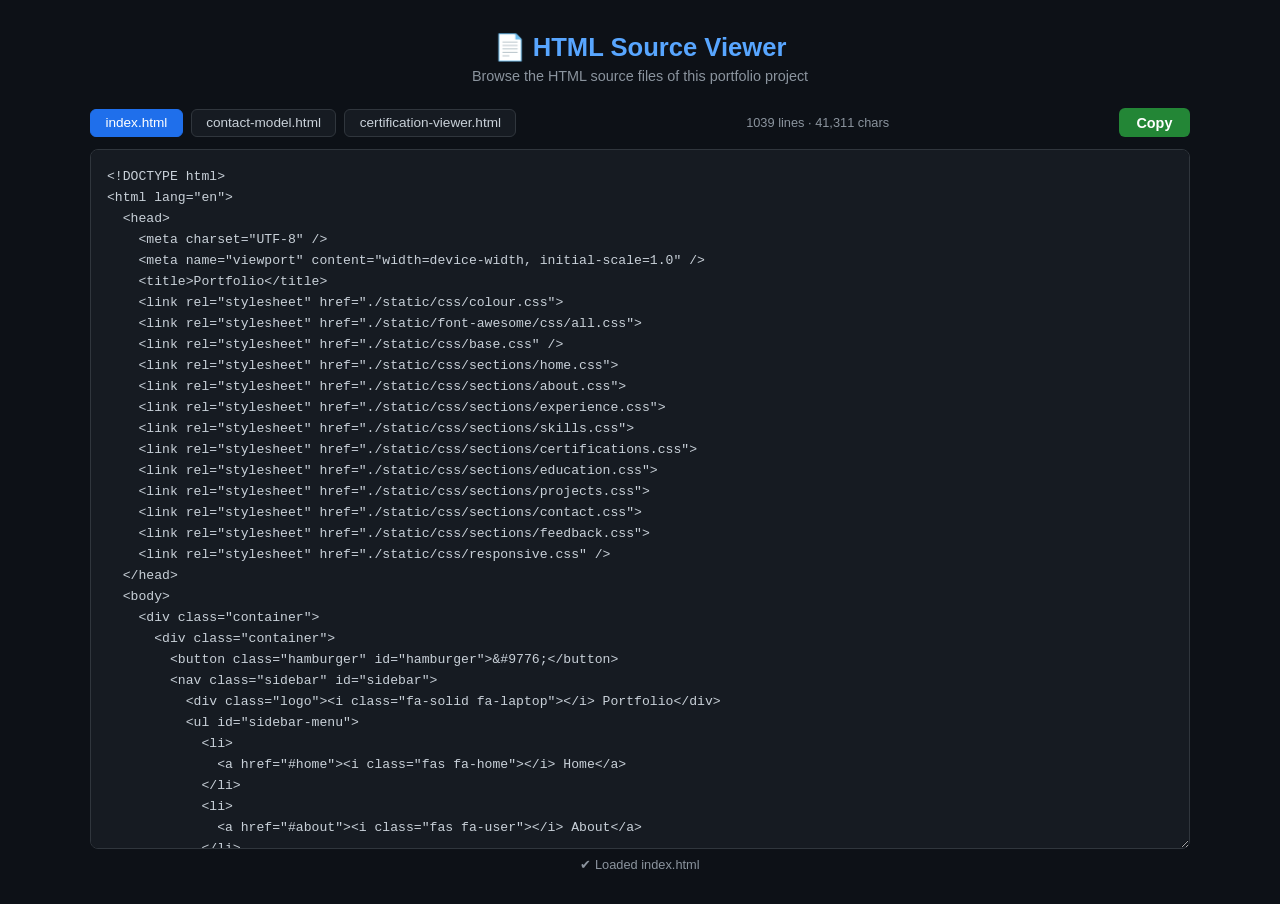
<file: source-viewer.html>
<!DOCTYPE html>
<html lang="en">
  <head>
    <meta charset="UTF-8" />
    <meta name="viewport" content="width=device-width, initial-scale=1.0" />
    <title>HTML Source Viewer – Portfolio</title>
    <style>
      *, *::before, *::after { box-sizing: border-box; margin: 0; padding: 0; }

      body {
        font-family: 'Segoe UI', Tahoma, Geneva, Verdana, sans-serif;
        background: #0d1117;
        color: #c9d1d9;
        min-height: 100vh;
        display: flex;
        flex-direction: column;
        align-items: center;
        padding: 2rem 1rem;
      }

      h1 {
        font-size: 1.6rem;
        margin-bottom: 0.4rem;
        color: #58a6ff;
      }

      .subtitle {
        font-size: 0.9rem;
        color: #8b949e;
        margin-bottom: 1.5rem;
      }

      .toolbar {
        display: flex;
        gap: 0.75rem;
        margin-bottom: 0.75rem;
        width: 100%;
        max-width: 1100px;
        flex-wrap: wrap;
        align-items: center;
      }

      .file-select {
        display: flex;
        gap: 0.5rem;
        flex-wrap: wrap;
      }

      .file-btn {
        padding: 0.35rem 0.9rem;
        border-radius: 6px;
        border: 1px solid #30363d;
        background: #161b22;
        color: #c9d1d9;
        cursor: pointer;
        font-size: 0.85rem;
        transition: border-color 0.2s, background 0.2s;
      }

      .file-btn:hover { border-color: #58a6ff; color: #58a6ff; }
      .file-btn.active { background: #1f6feb; border-color: #1f6feb; color: #fff; }

      .copy-btn {
        margin-left: auto;
        padding: 0.4rem 1.1rem;
        border-radius: 6px;
        border: none;
        background: #238636;
        color: #fff;
        cursor: pointer;
        font-size: 0.9rem;
        font-weight: 600;
        transition: background 0.2s;
      }

      .copy-btn:hover { background: #2ea043; }
      .copy-btn.copied { background: #1a7f37; }

      .line-count {
        font-size: 0.8rem;
        color: #8b949e;
        margin-left: auto;
        white-space: nowrap;
      }

      textarea {
        width: 100%;
        max-width: 1100px;
        height: calc(100vh - 200px);
        min-height: 400px;
        background: #161b22;
        color: #c9d1d9;
        border: 1px solid #30363d;
        border-radius: 8px;
        padding: 1rem;
        font-family: 'Courier New', Courier, monospace;
        font-size: 0.82rem;
        line-height: 1.6;
        resize: vertical;
        outline: none;
        tab-size: 2;
      }

      textarea:focus { border-color: #58a6ff; }

      .status {
        margin-top: 0.5rem;
        font-size: 0.8rem;
        color: #8b949e;
      }
    </style>
  </head>
  <body>
    <h1>📄 HTML Source Viewer</h1>
    <p class="subtitle">Browse the HTML source files of this portfolio project</p>

    <div class="toolbar">
      <div class="file-select" id="file-select">
        <button class="file-btn active" data-file="index.html">index.html</button>
        <button class="file-btn" data-file="contact-model.html">contact-model.html</button>
        <button class="file-btn" data-file="certification-viewer.html">certification-viewer.html</button>
      </div>
      <span class="line-count" id="line-count"></span>
      <button class="copy-btn" id="copy-btn">Copy</button>
    </div>

    <textarea id="source-box" readonly spellcheck="false" placeholder="Loading…"></textarea>
    <p class="status" id="status"></p>

    <script>
      const sourceBox = document.getElementById('source-box');
      const copyBtn = document.getElementById('copy-btn');
      const lineCount = document.getElementById('line-count');
      const status = document.getElementById('status');

      async function loadFile(filename) {
        sourceBox.value = 'Loading…';
        lineCount.textContent = '';
        status.textContent = '';
        try {
          const res = await fetch('./' + filename);
          if (!res.ok) throw new Error('HTTP ' + res.status);
          const text = await res.text();
          sourceBox.value = text;
          const lines = text.split('\n').length;
          lineCount.textContent = lines + ' lines · ' + text.length.toLocaleString() + ' chars';
          status.textContent = '✔ Loaded ' + filename;
        } catch (e) {
          sourceBox.value = '';
          status.textContent = '✖ Could not load ' + filename + ': ' + e.message;
        }
      }

      document.getElementById('file-select').addEventListener('click', function (e) {
        const btn = e.target.closest('.file-btn');
        if (!btn) return;
        document.querySelectorAll('.file-btn').forEach(b => b.classList.remove('active'));
        btn.classList.add('active');
        loadFile(btn.dataset.file);
      });

      copyBtn.addEventListener('click', function () {
        if (!sourceBox.value) return;
        navigator.clipboard.writeText(sourceBox.value).then(() => {
          copyBtn.textContent = '✔ Copied!';
          copyBtn.classList.add('copied');
          setTimeout(() => { copyBtn.textContent = 'Copy'; copyBtn.classList.remove('copied'); }, 2000);
        }).catch(() => {
          sourceBox.select();
          document.execCommand('copy');
        });
      });

      // Load default file on page open
      loadFile('index.html');
    </script>
  </body>
</html>
</file>
